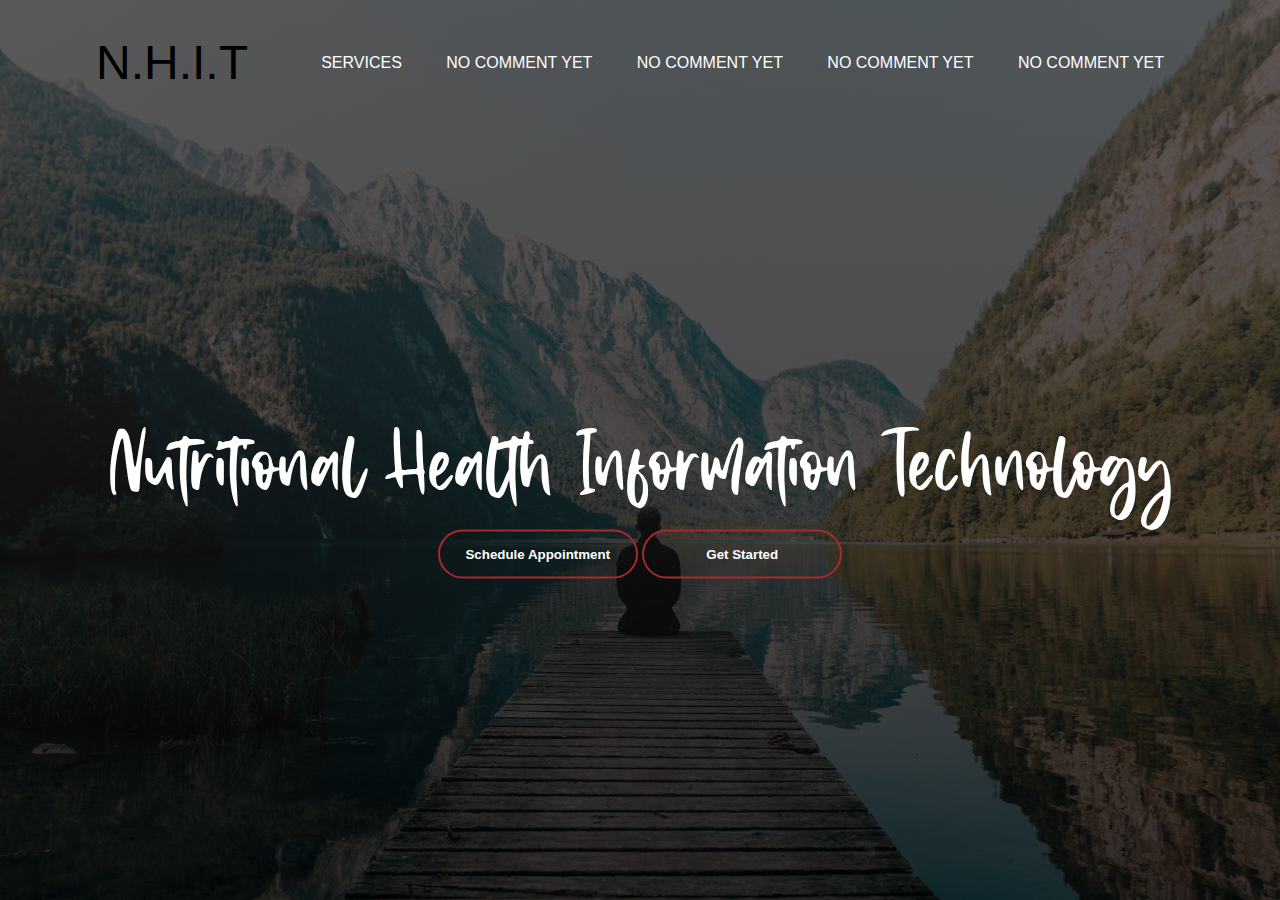
<file: prog2/index.html>
<html>
    <head>
        <title>My First Website</title>
        <link rel="stylesheet" href="style.css">
        <link rel="icon" type="icon" href="icon/icon.jpg">
    </head>
    <body>
        <div class="banner">
            <div class="navbar">
                <font face="Lato" size="10">N.H.I.T</font>
                <ul>
                    
                    <li><a href="Pages/services/index1.html">Services</a></li>
                    <li><a href="#">no comment yet</a></li>
                    <li><a href="#">no comment yet</a></li>
                    <li><a href="#">no comment yet</a></li>
                    <li><a href="#">no comment yet</a></li>
                </ul>

              </div>
                   <div class="content">
                        <h1>Nutritional Health Information Technology</h1>
                      <div>
                    <button type="button" onclick="document.location='https://kureijiofficial.netlify.app/page5/page5.html'"><span></span>Schedule Appointment</button>
                    <button type="button" onclick="document.location='https://kureijiofficial.netlify.app/page3/page3.html'"><span></span>Get Started</button>
                </div>    
            </div>
        </div>

      

    </body>
</html>
</file>
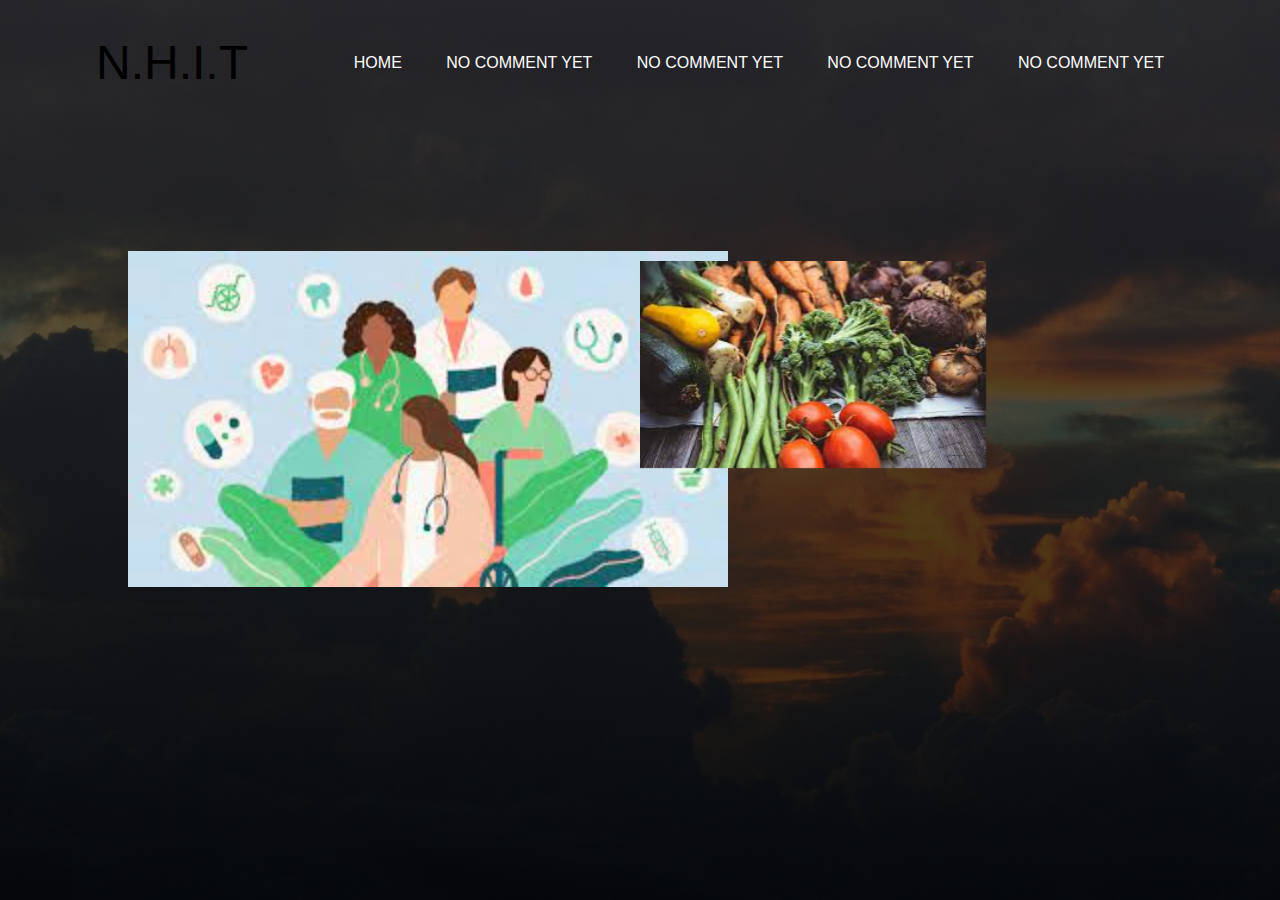
<file: prog2/Pages/services/index1.html>
<html>
    <head>
        <title>My First Website</title>
        <link rel="stylesheet" href="style1.css">
        <link rel="icon" type="icon" href="/icon/icon.jpg">
    </head>
    <body>
        <div class="banner">
            <div class="navbar">
                <font face="Lato" size="10">N.H.I.T</font>
                <ul>
                    
                    <li><a href="/index.html">Home</a></li>
                    <li><a href="#">no comment yet</a></li>
                    <li><a href="#">no comment yet</a></li>
                    <li><a href="#">no comment yet</a></li>
                    <li><a href="#">no comment yet</a></li>
                </ul>
            </div>
         <div class="image">
                <img class="image1" src="icons/image1.jpg" alt="img1">
                   <div class="image1_overlay image1_overlay--blur">
                       <div class="img1_title">Health care</div>
                         <p class="image1_des"> This is description </p>
                      </div>
                 </div>
                 <div class="image2">
                    <img class="image2ed" src="icons/Image2.jpg" alt="img2">
                       <div class="image2_overlay image2_overlay--blur">
                           <div class="img2_title">Health care</div>
                             <p class="image2_des"> This is wadescription </p>
                          </div>
                     </div>

             
               

      

    </body>
</html>
</file>
<file: prog2/style.css>
@font-face {
    font-family: 'MemphisRiver';
    src: url(fonts/Memphis\ River.otf);
 }
*{
    margin: 0;
    padding: 0;
    font-family: sans-serif;
}


@keyframes transitionIn {
    from {
         opacity: 0;
         transform: rotateX(-10deg);
    }
     to {
         opacity: 1;
         transform: rotateX(0);
 
     }
 }
.banner{
    width: 100%;
    height: 100vh;
    background-image: linear-gradient(rgba(44, 40, 40, 0.75),rgba(0, 0, 0, 0.75)),url(background.jpg);
    background-size: cover;
    background-position: center;
}
.navbar{
    width: 85%;
    margin: auto;
    padding: 35px 0;
    display: flex;
    align-items: center;
    justify-content: space-between;
}

.navbar ul li{
    list-style: none;
    display: inline-block;
    margin: 0 20px;
    position: relative;
}
.navbar ul li a{
    text-decoration: none;
    color: #fff;
    text-transform: uppercase;
    animation: transitionIn 0.75s;
}
.navbar ul li::after{
    content: '';
    height:3px;
    width:0%;
    background:brown;
    position:absolute;
    left:0;
    bottom:-10px;
    transition:0.5s;
}
.navbar ul li:hover::after{
    width:100%;
}
.content{
    position:absolute;
    width:100%;
    top:50%;
    transform: translateY(-50%);
    text-align:center;
    color:#fff;
   
}
.content h1{
    font-size:90px;
    margin-top:80px;
    animation: transitionIn 0.75s;
    font-family: 'MemphisRiver';
    font-weight: normal;
}
.content h1:hover{

    -webkit-text-stroke: 1px rgb(255, 255, 255);
   color: transparent;
   transition-duration: 0.5s;
   cursor: default;
  }
.content p{
    margin:20px auto;
    font-weight:100;
    line-height:25px;
}
button{
    width:200px;
    padding: 15px 0;
    text-align:center;
    margin:20 px 10 px;
    border-radius:25px;
    font-weight:bold;
    border: 2px solid brown;
    background: transparent;
    color:#fff;
    cursor: pointer;
    position: relative;
    overflow: hidden;
}
span{
    background: brown;
    height: 100%;
    width: 0%;
    border-radius: 25px;
    position: absolute;
    left: 0;
    bottom: 0;
    z-index: -1;
    transition: 0.5s;
}
button:hover span{
    width: 100%;
}
button:hover{
    border: none;
}
</file>
<file: prog2/Pages/services/style1.css>
*{
    margin: 0;
    padding: 0;
    font-family: sans-serif;
}

@keyframes transitionIn {
   from {
        opacity: 0;
        transform: rotateX(-10deg);
   }
    to {
        opacity: 1;
        transform: rotateX(0);

    }
}



.banner{
    width: 100%;
    height: 100vh;
    background-image: linear-gradient(rgba(44, 40, 40, 0.75),rgba(0, 0, 0, 0.75)),url(icons/background.jpg);
    background-size: cover;
    background-position: center;
}
.navbar{
    width: 85%;
    margin: auto;
    padding: 35px 0;
    display: flex;
    align-items: center;
    justify-content: space-between;
}


.navbar ul li{
    list-style: none;
    display: inline-block;
    margin: 0 20px;
    position: relative;
}
.navbar ul li a{
    text-decoration: none;
    color: #fff;
    text-transform: uppercase;
}
.navbar ul li::after{
    content: '';
    height:3px;
    width:0%;
    background:brown;
    position:absolute;
    left:0;
    bottom:-10px;
    transition:0.5s;
}
.navbar ul li:hover::after{
    width:100%;
}
.content{
    position:absolute;
    width:100%;
    top:50%;
    transform: translateY(-50%);
    text-align:center;
    color:#fff;
}
.content h1{
    font-size:70px;
    margin-top:80px;
}
.content h1:hover{

    -webkit-text-stroke: 1px #fff;
   color: transparent;
   transition-duration: 0.5s;
   cursor: default;
  }
.content p{
    margin:20px auto;
    font-weight:100;
    line-height:25px;
}
button{
    width:200px;
    padding: 15px 0;
    text-align:center;
    margin:20 px 10 px;
    border-radius:25px;
    font-weight:bold;
    border: 2px solid brown;
    background: transparent;
    color:#fff;
    cursor: pointer;
    position: relative;
    overflow: hidden;
}
span{
    background: brown;
    height: 100%;
    width: 0%;
    border-radius: 25px;
    position: absolute;
    left: 0;
    bottom: 0;
    z-index: -1;
    transition: 0.5s;
}
button:hover span{
    width: 100%;
}
button:hover{
    border: none;
}





/* image 1 and hover elements */

.image{
   position: relative;
    width: 400px;
    left: 10%;
    top: 14%;
    animation: transitionIn 0.75s;
}

.image1{
    display: block;
    width: 150%;
}
.image1_overlay{
  position: absolute;
  top: 0;
  left: 0;
  width: 150%;
  height: 100%;
  background: rgba(0, 0, 0, 0.6);
  color: #fff;
  font-family: cursive;
  display: flex;
  flex-direction: column;
  align-items: center;
  justify-content: center;
  opacity: 0;
  transition: opacity 0.25s;
}
 
.image1_overlay--blur{
 backdrop-filter: blur(5px);
}

.image1_overlay > *{
   transform:translateX(20px);
   transition: transform 0.25s;
}

.image1_overlay:hover{
  opacity: 1;
  box-shadow: 6px 6px 40px 10px rgb(17, 16, 17);
}

.image1_overlay:hover > *{
    transform:translateX(0px);
}
.img1_title {
  font-size: 2em;
  font-weight: bold;
}

.image1_des{
 font-size: 1.25em;
 margin-top: 1em;
}



/*image2 and hover*/  


.image2{
    position: absolute;
     width: 50%;
     left: 50%;
     top: 29%;
     animation: transitionIn 0.75s;
     
    
 }

 
 .image2ed{
     display: block;
     width: 54%;
    
 }
 .image2_overlay{
    position: absolute;
    top: 0;
    left: 0;
    width: 54%;
    height: 100%;
    background: rgba(0, 0, 0, 0.6);
    color: #fff;
    font-family: cursive;
    display: flex;
    flex-direction: column;
    align-items: center;
    justify-content: center;
    opacity: 0;
    transition: opacity 0.25s;
  
  }
  
 .image2_overlay--blur{
  backdrop-filter: blur(5px);
 }
 
 .image2_overlay > *{
    transform:translateX(20px);
    transition: transform 0.25s;
 }
 
 .image2_overlay:hover{
   opacity: 1;
   box-shadow: 6px 6px 40px 10px rgb(17, 16, 17);
 }
 
 .image2_overlay:hover > *{
     transform:translateX(0px);
 }
 .img2_title {
   font-size: 2em;
   font-weight: bold;
 }
 
 .image2_des{
  font-size: 1.25em;
  margin-top: 1em;
 }
</file>
